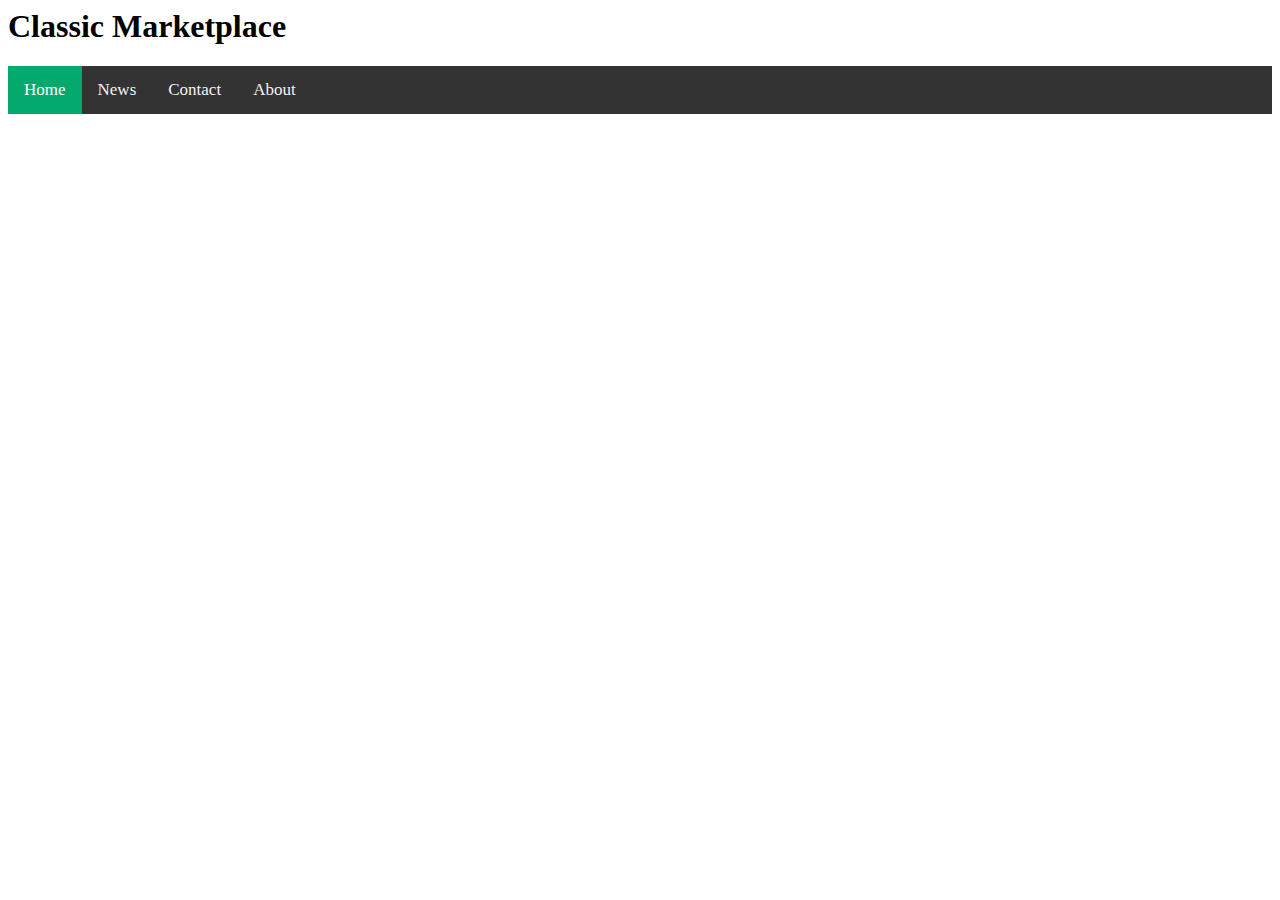
<file: index.html>
<html>
  <head>
    <title>Classic Marketplace: discover a world of products made for Windows.</title>
    <h1>Classic Marketplace</h1>
    <link rel="stylesheet" href="style.css">
<div class="topnav">
  <a class="active" href="#home">Home</a>
  <a href="#news">News</a>
  <a href="#contact">Contact</a>
  <a href="#about">About</a>
</div> 
  </head>
</html>
</file>
<file: style.css>
/* Add a black background color to the top navigation */
.topnav {
  background-color: #333;
  overflow: hidden;
}

/* Style the links inside the navigation bar */
.topnav a {
  float: left;
  color: #f2f2f2;
  text-align: center;
  padding: 14px 16px;
  text-decoration: none;
  font-size: 17px;
}

/* Change the color of links on hover */
.topnav a:hover {
  background-color: #ddd;
  color: black;
}

/* Add a color to the active/current link */
.topnav a.active {
  background-color: #04AA6D;
  color: white;
}
</file>
